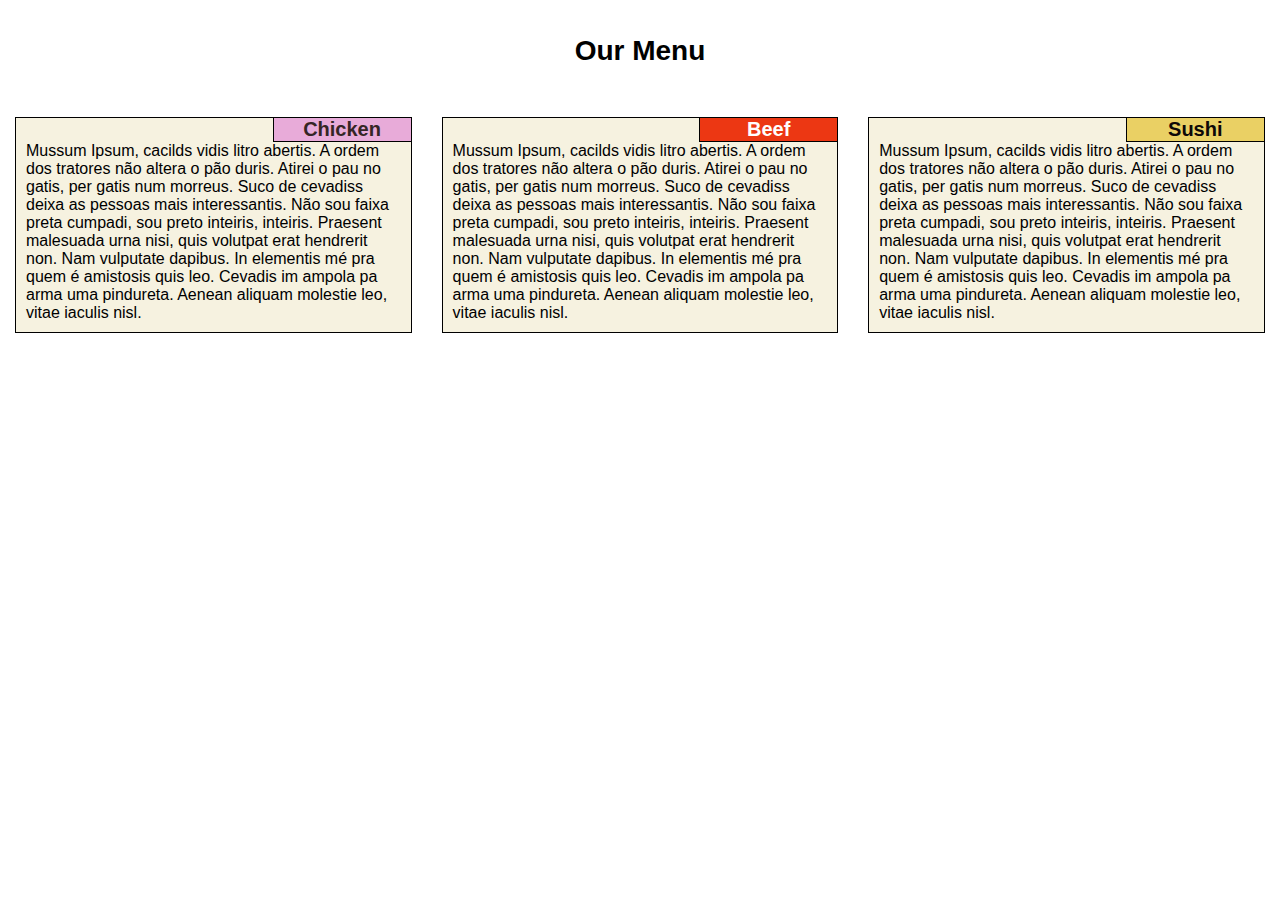
<file: mod2_solution/index.html>
<!DOCTYPE html>
<html lang="en">

<head>
    <meta charset="UTF-8">
    <meta http-equiv="X-UA-Compatible" content="IE=edge">
    <meta name="viewport" content="width=device-width, initial-scale=1.0">
    <link rel="stylesheet" href="css/styles.css">
    <title>Assignment Solution for Module 2</title>
</head>

<body>
    <div class="row">
        <h1 class="col-lg-12 col-md-12 col-sm-12">Our Menu</h1>
    </div>
    <div class="row">
        <div class="col-lg-4 col-md-6 col-sm-12">
            <section>
                <h2 class="chiken-class">Chicken</h2>
                <p>
                    Mussum Ipsum, cacilds vidis litro abertis. A ordem dos tratores não altera o pão duris. Atirei o pau
                    no
                    gatis, per gatis num morreus. Suco de cevadiss deixa as pessoas mais interessantis. Não sou faixa
                    preta
                    cumpadi, sou preto inteiris, inteiris.

                    Praesent malesuada urna nisi, quis volutpat erat hendrerit non. Nam vulputate dapibus. In elementis
                    mé
                    pra
                    quem é amistosis quis leo. Cevadis im ampola pa arma uma pindureta. Aenean aliquam molestie leo,
                    vitae
                    iaculis nisl.
                </p>
            </section>
        </div>
        <div class="col-lg-4 col-md-6 col-sm-12">
            <section>
                <h2 class="beff-class">Beef</h2>
                <p>
                    Mussum Ipsum, cacilds vidis litro abertis. A ordem dos tratores não altera o pão duris. Atirei o pau
                    no
                    gatis, per gatis num morreus. Suco de cevadiss deixa as pessoas mais interessantis. Não sou faixa
                    preta
                    cumpadi, sou preto inteiris, inteiris.

                    Praesent malesuada urna nisi, quis volutpat erat hendrerit non. Nam vulputate dapibus. In elementis
                    mé
                    pra
                    quem é amistosis quis leo. Cevadis im ampola pa arma uma pindureta. Aenean aliquam molestie leo,
                    vitae
                    iaculis nisl.
                </p>
            </section>
        </div>
        <div class="col-lg-4 col-md-12 col-sm-12">
            <section>
                <h2 class="sushi-class">Sushi</h2>
                <p>
                    Mussum Ipsum, cacilds vidis litro abertis. A ordem dos tratores não altera o pão duris. Atirei o pau
                    no
                    gatis, per gatis num morreus. Suco de cevadiss deixa as pessoas mais interessantis. Não sou faixa
                    preta
                    cumpadi, sou preto inteiris, inteiris.

                    Praesent malesuada urna nisi, quis volutpat erat hendrerit non. Nam vulputate dapibus. In elementis
                    mé
                    pra
                    quem é amistosis quis leo. Cevadis im ampola pa arma uma pindureta. Aenean aliquam molestie leo,
                    vitae
                    iaculis nisl.
                </p>
            </section>
        </div>
    </div>

</body>

</html>
</file>
<file: mod2_solution/css/styles.css>
/********** Base styles **********/
* {
    box-sizing: border-box;
    margin: 0;
    padding: 0;
    font-family: cursive, Helvetica, Arial, sans-serif;
}

h1 {
    text-align: center;
    margin-top: 35px;
    margin-bottom: 35px;
    font-size: 175%;
}

h2 {
    text-align: center;
    border-color: black;
    border-style: solid;
    border-width: 0 0 1px 1px;
    width: 35%;
    float: right;
    font-size: 125%;
}

p {
    clear: right;
    margin: 10px;
}

section {
    border: 1px solid black;
    margin: 15px;
    background-color: #f3edd5ba;
}

/********** Class styles **********/

.chiken-class {
    background-color: #e8abd9;
    color: #352525;
}

.beff-class {
    background-color: #ec3713;
    color: #fffefe;
}

.sushi-class {
    background-color: #e8cb4fdb;
    color: #0e0808;
}

/* Simple Responsive Framework. */
.row {
    width: 100%;
}

/********** Large devices only **********/
@media (min-width: 992px) {
    .col-lg-1, .col-lg-2, .col-lg-3, .col-lg-4, .col-lg-5, .col-lg-6, .col-lg-7, .col-lg-8, .col-lg-9, .col-lg-10, .col-lg-11, .col-lg-12 {
      float: left;
      
    }
    .col-lg-1 {
      width: 8.33%;
    }
    .col-lg-2 {
      width: 16.66%;
    }
    .col-lg-3 {
      width: 25%;
    }
    .col-lg-4 {
      width: 33.33%;
    }
    .col-lg-5 {
      width: 41.66%;
    }
    .col-lg-6 {
      width: 50%;
    }
    .col-lg-7 {
      width: 58.33%;
    }
    .col-lg-8 {
      width: 66.66%;
    }
    .col-lg-9 {
      width: 74.99%;
    }
    .col-lg-10 {
      width: 83.33%;
    }
    .col-lg-11 {
      width: 91.66%;
    }
    .col-lg-12 {
      width: 100%;
    }
  }

/********** Medium devices only **********/
@media (min-width: 768px) and (max-width: 991px) {
    .col-md-1, .col-md-2, .col-md-3, .col-md-4, .col-md-5, .col-md-6, .col-md-7, .col-md-8, .col-md-9, .col-md-10, .col-md-11, .col-md-12 {
      float: left;
    }
    .col-md-1 {
      width: 8.33%;
    }
    .col-md-2 {
      width: 16.66%;
    }
    .col-md-3 {
      width: 25%;
    }
    .col-md-4 {
      width: 33.33%;
    }
    .col-md-5 {
      width: 41.66%;
    }
    .col-md-6 {
      width: 50%;
    }
    .col-md-7 {
      width: 58.33%;
    }
    .col-md-8 {
      width: 66.66%;
    }
    .col-md-9 {
      width: 74.99%;
    }
    .col-md-10 {
      width: 83.33%;
    }
    .col-md-11 {
      width: 91.66%;
    }
    .col-md-12 {
      width: 100%;
    }
}

/********** Small devices only **********/
@media (max-width: 767px) {
    .col-sm-1, .col-sm-2, .col-sm-3, .col-sm-4, .col-sm-5, .col-sm-6, .col-sm-7, .col-sm-8, .col-sm-9, .col-sm-10, .col-sm-11, .col-sm-12 {
      float: left;
    }
    .col-sm-1 {
      width: 8.33%;
    }
    .col-sm-2 {
      width: 16.66%;
    }
    .col-sm-3 {
      width: 25%;
    }
    .col-sm-4 {
      width: 33.33%;
    }
    .col-sm-5 {
      width: 41.66%;
    }
    .col-sm-6 {
      width: 50%;
    }
    .col-sm-7 {
      width: 58.33%;
    }
    .col-sm-8 {
      width: 66.66%;
    }
    .col-sm-9 {
      width: 74.99%;
    }
    .col-sm-10 {
      width: 83.33%;
    }
    .col-sm-11 {
      width: 91.66%;
    }
    .col-sm-12 {
      width: 100%;
    }
}
</file>
